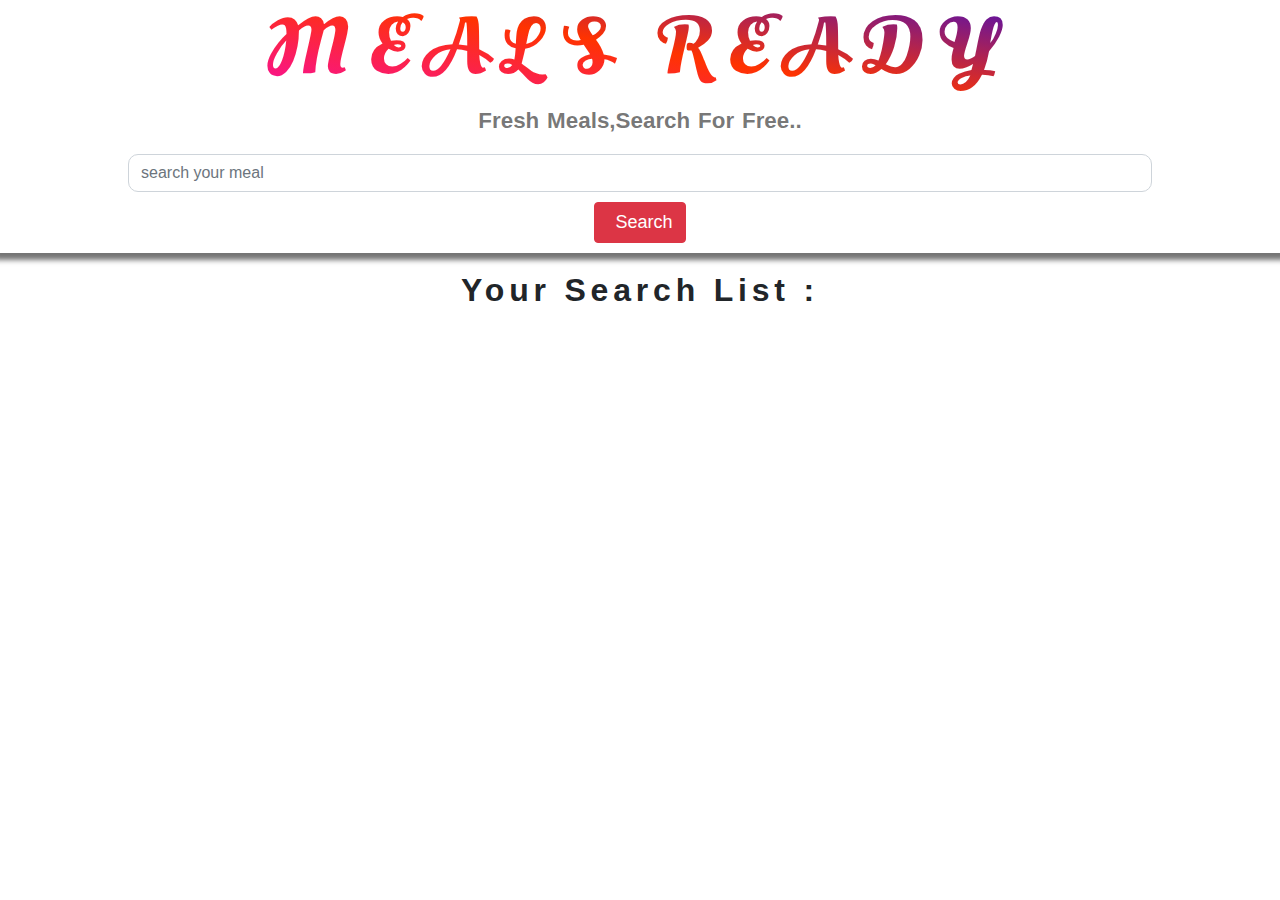
<file: index.html>
<!DOCTYPE html>
<html lang="en">
<head>
    <meta charset="UTF-8">
    <meta name="viewport" content="width=device-width, initial-scale=1.0">
    <title>Food's Good </title>
    <link rel="stylesheet" href="../meal site/style.css">
    <link rel="stylesheet" href="../meal site/css/bootstrap.css">
     <link rel="icon" href="https://www.pngitem.com/pimgs/m/66-666839_dinner-clipart-meal-indian-food-vector-png-transparent.png" type="image/icon type">
    <link rel="stylesheet" href="https://pro.fontawesome.com/releases/v5.10.0/css/all.css" integrity="sha384-AYmEC3Yw5cVb3ZcuHtOA93w35dYTsvhLPVnYs9eStHfGJvOvKxVfELGroGkvsg+p" crossorigin="anonymous"/>
    <link rel="stylesheet" href="https://cdnjs.cloudflare.com/ajax/libs/font-awesome/5.15.1/css/all.min.css" integrity="sha512-+4zCK9k+qNFUR5X+cKL9EIR+ZOhtIloNl9GIKS57V1MyNsYpYcUrUeQc9vNfzsWfV28IaLL3i96P9sdNyeRssA==" crossorigin="anonymous" />
</head>
<body>
    <div class="container-fluid p-0 m-0">
        <header>
            <div class="heading">
                <h1>MEALS READY</h1>
                <p>fresh meals,search for free..</p>
            </div>
            <div class="form-group align-items-center d-flex justify-content-center mb-0 flex-column">
                <input type="text" class="form-control" id="search-input" placeholder="search your meal" required>
                <button class="btn btn-danger " id="search-button"><i class="fas fa-search mr-2"></i>Search</button>
            </div>
        </header>
        <div class="search-list text-center p-2">
            <h2>your search list :</h2>
          

            <div id="meal">
                
            </div>
        </div>

<div class="main-details">
    <button id="closee" onclick="sho()"><i class="fa fa-window-close" aria-hidden="true"></i></button>
    <div class="meal-contain-details text-center ">
   
    </div>
           
</div>
    </div>

    <script src="../meal site/app.js"></script>
</body>
</html>
</file>
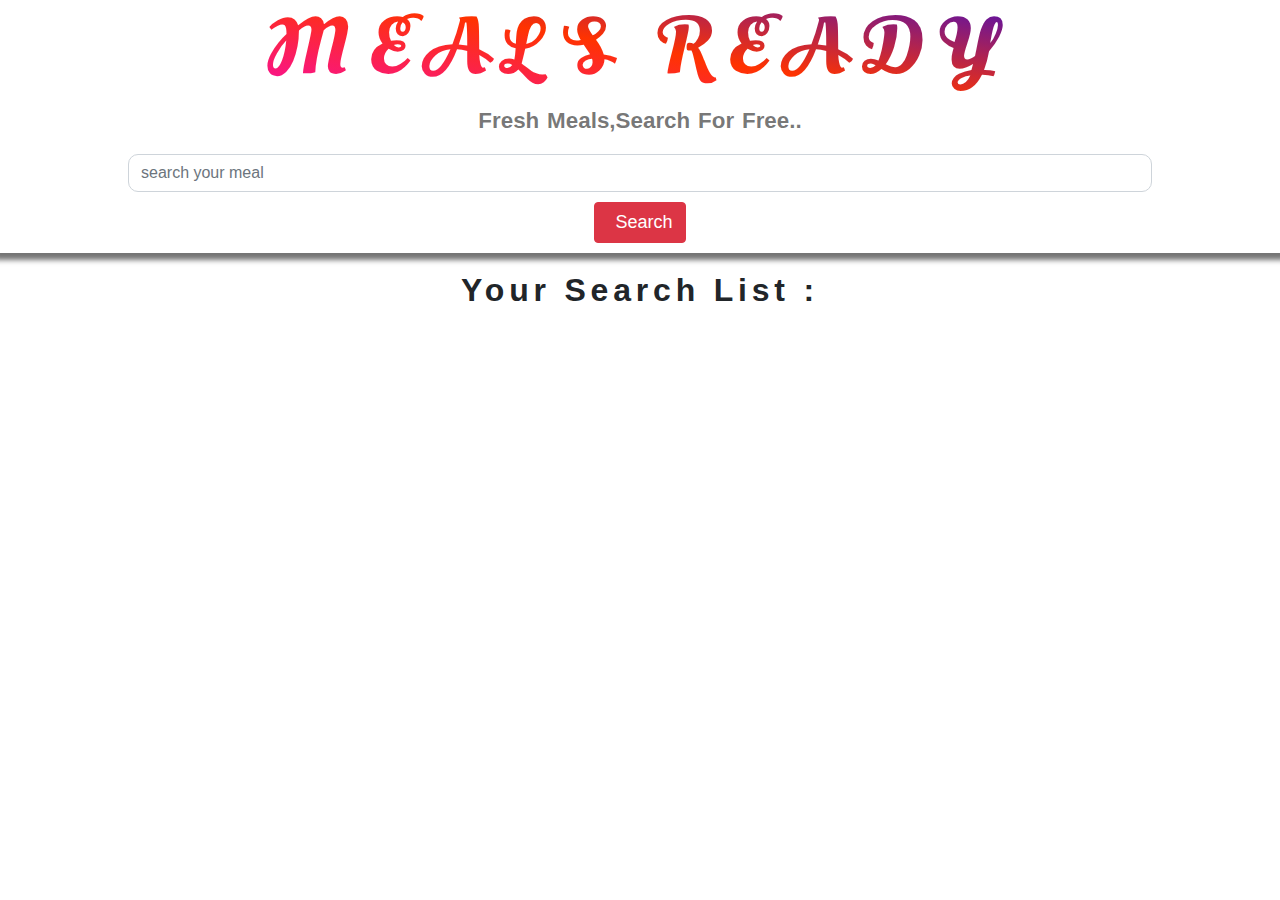
<file: meal site/index.html>
<!DOCTYPE html>
<html lang="en">
<head>
    <meta charset="UTF-8">
    <meta name="viewport" content="width=device-width, initial-scale=1.0">
    <title>meals VIEW</title>
    <link rel="stylesheet" href="../meal site/style.css">
    <link rel="stylesheet" href="../meal site/css/bootstrap.css">
    <link rel="stylesheet" href="https://pro.fontawesome.com/releases/v5.10.0/css/all.css" integrity="sha384-AYmEC3Yw5cVb3ZcuHtOA93w35dYTsvhLPVnYs9eStHfGJvOvKxVfELGroGkvsg+p" crossorigin="anonymous"/>
    <link rel="stylesheet" href="https://cdnjs.cloudflare.com/ajax/libs/font-awesome/5.15.1/css/all.min.css" integrity="sha512-+4zCK9k+qNFUR5X+cKL9EIR+ZOhtIloNl9GIKS57V1MyNsYpYcUrUeQc9vNfzsWfV28IaLL3i96P9sdNyeRssA==" crossorigin="anonymous" />
</head>
<body>
    <div class="container-fluid p-0 m-0">
        <header>
            <div class="heading">
                <h1>MEALS READY</h1>
                <p>fresh meals,search for free..</p>
            </div>
            <div class="form-group align-items-center d-flex justify-content-center mb-0 flex-column">
                <input type="text" class="form-control" id="search-input" placeholder="search your meal" required>
                <button class="btn btn-danger " id="search-button"><i class="fas fa-search mr-2"></i>Search</button>
            </div>
        </header>
        <div class="search-list text-center p-2">
            <h2>your search list :</h2>
          

            <div id="meal">
                
            </div>
        </div>

<div class="main-details">
    <button id="closee" onclick="sho()"><i class="fa fa-window-close" aria-hidden="true"></i></button>
    <div class="meal-contain-details text-center ">
   
    </div>
           
</div>
    </div>

    <script src="../meal site/app.js"></script>
</body>
</html>
</file>
<file: meal site/style.css>
@import url('https://fonts.googleapis.com/css2?family=Oleo+Script+Swash+Caps:wght@700&display=swap');
*{
    padding: 0;
    margin: 0;
    box-sizing: border-box;
}
body{
    padding: 0;
    margin: 0;
    box-sizing: border-box;
}
header{
    box-shadow: 0px 2px 5px 5px rgba(17, 17, 17, 0.582);
    align-items: center;
    justify-content: center;
    text-align: center;
    width: 100%;
}
.heading h1{
    letter-spacing: 1rem;
    font-size: 5rem;
    font-family: 'Oleo Script Swash Caps', cursive;
    background: linear-gradient( 10deg,rgb(245, 0, 225),rgb(255, 51, 0),rgb(4, 0, 255));
 -webkit-background-clip: text;
   -webkit-text-fill-color: transparent;
}
.heading p{
    text-transform: capitalize;
    color: rgba(15, 15, 15, 0.582);
    font-size: 1.4rem;
    font-weight: bold;
    word-spacing: 0.1rem;
}
#search-input{
 width: 80%;
 margin-bottom: 10px;
 outline: none;
 border-radius: 10px;
}
#search-input:active{
    outline: none;
    border: none;
}
#search-button{
   font-size: large;
   margin-bottom: 10px;
}
.search-list h2{
    text-transform: capitalize;
    font-size: 2rem;
    font-weight: bold;
    letter-spacing: 0.3rem;
    margin-top: 10px;
}
.search-list{
  /* background: linear-gradient(120deg,rgba(240, 175, 54, 0.774),rgba(223, 85, 85, 0.822));*/
}
#meal{
    width: 100%;
    display: flex;
    flex-wrap: wrap;
   
    align-items: center;
    justify-content: center;
    
}
.meal-item{
    width: 340px;
    overflow: hidden;
   margin: 20px;
   border-radius: 10px;
   background-color: rgba(255, 255, 255, 0.15);
   padding: 20px;
   backdrop-filter: blur(10px);
   box-shadow: 1px 2px 10px 0.1px rgb(44, 44, 44);
   height: 500px;
}
.meal-img img{
    width: 100%;
}
.meal-name h3{
    text-transform: capitalize;
    font-weight: 600;
    color: white;
    font-size: 1.3rem;
    background-color: rgba(85, 84, 84, 0.856);
    margin-top: 10px;
    padding-bottom:10px;
    text-align: center;
}
.meal-name a{
    color: white;
    background-color: rgba(238, 121, 12, 0.938);
    border-radius: 9px;
    font-size: 1.5rem;
    font-weight: bold;
    text-transform: capitalize;
   
    padding: 2px 78px;
}
.meal-name a:hover{
    text-transform: none;
    text-decoration: none;
    color: white;
    opacity: 0.8;
}
.found{
    background-color: yellow;
    color: rgb(36, 35, 35);
    font-size: 2rem;
    font-weight: bolder;
    text-align: center;
    align-items: center;
    z-index: 99;
    justify-content: center;
}
.meal-contain-details{
    width: 700px;
    height: 500px;
    overflow-y: scroll;
    align-items: center;
    padding: 10px;
}
.main-details{
    position: fixed;
    background-color: rgba(255, 255, 255, 0.164);
    width: 700px;
    backdrop-filter: blur(20px);
    -webkit-backdrop-filter: blur(20px);
    top: 20%;
   
    left: 20%;
    height: 500px;
    align-items: center;
    
    visibility: hidden;
}
#closee{
    position: absolute;
    right: 10px;
    background-color: transparent;
    border: none;
    outline: none;
    color: rgb(243, 31, 31);
    font-size:1.5rem;
}
.meal-contain-details::-webkit-scrollbar{
    width: 7px;
}
.meal-contain-details::-webkit-scrollbar-thumb{
    background-color: rgb(27, 27, 27);
}
.show{
    visibility: visible;
}
.meal-headings{
    font-size: 1.5rem;
    text-align: center;
    font-weight: bolder;

}
.meal-category{
    text-align: center;
    font-size: 1.3rem;
    font-weight: bold;

}
.meal-instructions-head{
    text-align: justify;
    font-weight: 700;
    font-size: 1.7rem; 
}
.meal-instructions{
    text-align: justify;
    font-weight: 600;
    font-size: 1.1rem;
}
.meal-contain-details img{
    width: 200px;
    height: 200px;
    border-radius: 50%;
    align-items: center;
    justify-content: center;
}
.meal-link{
   color: rgb(253, 252, 252);
   background-color: rgb(251, 18, 18);
   font-size: 1.6rem;
   padding: 10px;
   border-radius: 10px;
   font-weight: 600;
}
.meal-link:hover{
    text-decoration: none;
    color: white;
    
}



@media only screen and  (max-width:480px){
    .heading h1{
        letter-spacing: 0.1rem;
        font-size: 2rem;
        padding-top: 20px;
        font-family: 'Oleo Script Swash Caps', cursive;
        background: linear-gradient( 10deg,rgb(245, 0, 225),rgb(255, 51, 0),rgb(4, 0, 255));
     -webkit-background-clip: text;
       -webkit-text-fill-color: transparent;
    }
    .heading p{
        text-transform: capitalize;
        color: rgba(15, 15, 15, 0.582);
        font-size: 1.1rem;
        font-weight: bold;
        word-spacing: 0.1rem;
    }
    #search-button{
        font-size: 1.2rem;
        margin-bottom: 10px;
     }
     .search-list h2{
         text-transform: capitalize;
         font-size: 1rem;
         font-weight: bold;
         letter-spacing: 0rem;
         margin-top: 10px;
     }
     .search-list{
       /* background: linear-gradient(120deg,rgba(240, 175, 54, 0.774),rgba(223, 85, 85, 0.822));*/
     }
     #meal{
         width: 100%;
         display: flex;
         flex-wrap: wrap;
         
     }
     .meal-item{
         width: 160px;
         overflow: hidden;
        margin: 5px;
        border-radius: 10px;
        background-color: rgba(255, 255, 255, 0.15);
        padding: 2px;
        backdrop-filter: blur(10px);
        box-shadow: 1px 2px 10px 0.1px rgba(44, 44, 44, 0.37);
        height: 300px;
        position: relative;
     }
     .meal-img img{
         width: 100%;
         padding: 5px;
     }
     .meal-name {
       
     }
     .meal-name h3{
         text-transform: capitalize;
         font-weight: 600;
         color: white;
         font-size: 1rem;
         background-color: rgba(85, 84, 84, 0.856);
         margin-top: 10px;
        
         text-align: center;
     }
     .meal-name a{
         color: white;
         background-color: rgba(238, 121, 12, 0.938);
         border-radius: 9px;
         font-size: 1.2rem;
         font-weight: bold;
         text-transform: capitalize;
        position: absolute;
        bottom: 0;
       left: 35px;
       margin-bottom: 7px;
         padding: 2px 5px;
     }
     .meal-name a:hover{
         text-transform: none;
         text-decoration: none;
         color: white;
         opacity: 0.8;
     }
     .found{
         background-color: yellow;
         color: rgb(36, 35, 35);
         font-size: 1.5rem;
         font-weight: bolder;
         text-align: center;
         align-items: center;
         z-index: 99;
         justify-content: center;
     }
     .meal-contain-details{
    width:100%;
    height: 100%;
    overflow-y: scroll;
    align-items: center;
    padding: 10px;
}
.main-details{
    position: fixed;
    background-color: rgba(255, 255, 255, 0.164);
    width: 100%;
    backdrop-filter: blur(20px);
    -webkit-backdrop-filter: blur(20px);
    top: 8%;
   
    left: 0%;
    height: 90%;
    align-items: center;
    
    visibility: hidden;
}
#closee{
    position: absolute;
    right: 10px;
    background-color: transparent;
    border: none;
    outline: none;
    color: rgb(243, 31, 31);
    font-size:1.5rem;
}
.meal-contain-details::-webkit-scrollbar{
    width: 7px;
}
.meal-contain-details::-webkit-scrollbar-thumb{
    background-color: rgb(27, 27, 27);
}
     .show{
         visibility: visible;
     }
     .meal-headings{
         font-size: 1.6rem;
         text-align: center;
         font-weight: bolder;
     
     }
     .meal-category{
         text-align: center;
         font-size: 1rem;
         font-weight: bold;
         border-bottom: 2px solid black;
     
     }
     .meal-instructions-head{
         text-align: justify;
         font-weight: 700;
         font-size: 1.2rem; 
     }
     .meal-instructions{
         text-align: justify;
         font-weight: 600;
         font-size: 1rem;
     }
     .meal-contain-details img{
         width: 140px;
         height: 140px;
         border-radius: 50%;
         align-items: center;
         margin-top:15px;
         justify-content: center;
     }
     .meal-link{
         color: rgb(253, 252, 252);
         background-color: rgb(251, 18, 18);
         font-weight:600;
         font-size: 1.2rem;
         padding: 4px 10px;
     }
     .meal-link:hover{
         text-decoration: none;
         color: white;
         
     }
}
@media only screen and (max-width:335px){
    .meal-item{
        width: 140px;
        overflow: hidden;
       margin: 5px;
       border-radius: 10px;
       background-color: rgba(255, 255, 255, 0.15);
       padding: 2px;
       backdrop-filter: blur(10px);
       -webkit-backdrop-filter: blur(10px);
       box-shadow: 1px 2px 10px 0.1px rgba(44, 44, 44, 0.37);
       height: 250px;
       position: relative;
    }
    .meal-img img{
        width: 100%;
        padding: 2px;
    }
    .meal-name {
      
    }
    #search-button{
        font-size: 0.8rem;
        margin-bottom: 10px;
     }
    .meal-name h3{
        text-transform: capitalize;
        font-weight: 600;
        color: white;
        font-size: 0.8rem;
        background-color: rgba(85, 84, 84, 0.856);
        margin-top: 10px;
       
        text-align: center;
    }
    .meal-name a{
        color: white;
        background-color: rgba(238, 121, 12, 0.938);
        border-radius: 10px;
        font-size: 0.8rem;
        font-weight: bold;
        text-transform: capitalize;
       position: absolute;
       bottom: 0;
      left: 25px;
      margin-bottom: 5px;
        padding: 2px 10px ;
    }
    .meal-name a:hover{
        text-transform: none;
        text-decoration: none;
        color: white;
        opacity: 0.8;
    }
    .found{
        background-color: yellow;
        color: rgb(36, 35, 35);
        font-size: 1.5rem;
        font-weight: bolder;
        text-align: center;
        align-items: center;
        z-index: 99;
        justify-content: center;
    }
      .meal-contain-details{
    width:100%;
    height: 100%;
    overflow-y: scroll;
    align-items: center;
    padding: 10px;
}
.main-details{
    position: fixed;
    background-color: rgba(255, 255, 255, 0.164);
    width: 100%;
    backdrop-filter: blur(20px);
    -webkit-backdrop-filter: blur(20px);
    top: 8%;
   
    left: 0%;
    height: 90%;
    align-items: center;
    
    visibility: hidden;
}
#closee{
    position: absolute;
    right: 10px;
    background-color: transparent;
    border: none;
    outline: none;
    color: rgb(243, 31, 31);
    font-size:1.5rem;
}
.meal-contain-details::-webkit-scrollbar{
    width: 7px;
}
.meal-contain-details::-webkit-scrollbar-thumb{
    background-color: rgb(27, 27, 27);
}
    .show{
        visibility: visible;
    }
    .meal-headings{
        font-size: 1.5rem;
        text-align: center;
        font-weight: bolder;
    
    }
    .meal-category{
        text-align: center;
        font-size: 1rem;
        font-weight: bold;
        border-bottom: 2px solid black;
    
    }
    .meal-instructions-head{
        text-align: justify;
        font-weight: 700;
        font-size: 1.2rem; 
    }
    .meal-instructions{
        text-align: justify;
        font-weight: 600;
        font-size: 1rem;
    }
    .meal-contain-details img{
        width: 130px;
        margin-top:15px;
        height: 130px;
        border-radius: 50%;
        align-items: center;
        justify-content: center;
    }
    .meal-link{
        color: rgb(253, 252, 252);
        background-color: rgb(251, 18, 18);
        font-weight:600;
        font-size: 1.2rem;
        padding: 4px 10px;
    }
    .meal-link:hover{
        text-decoration: none;
        color: white;
        
    }
}
</file>
